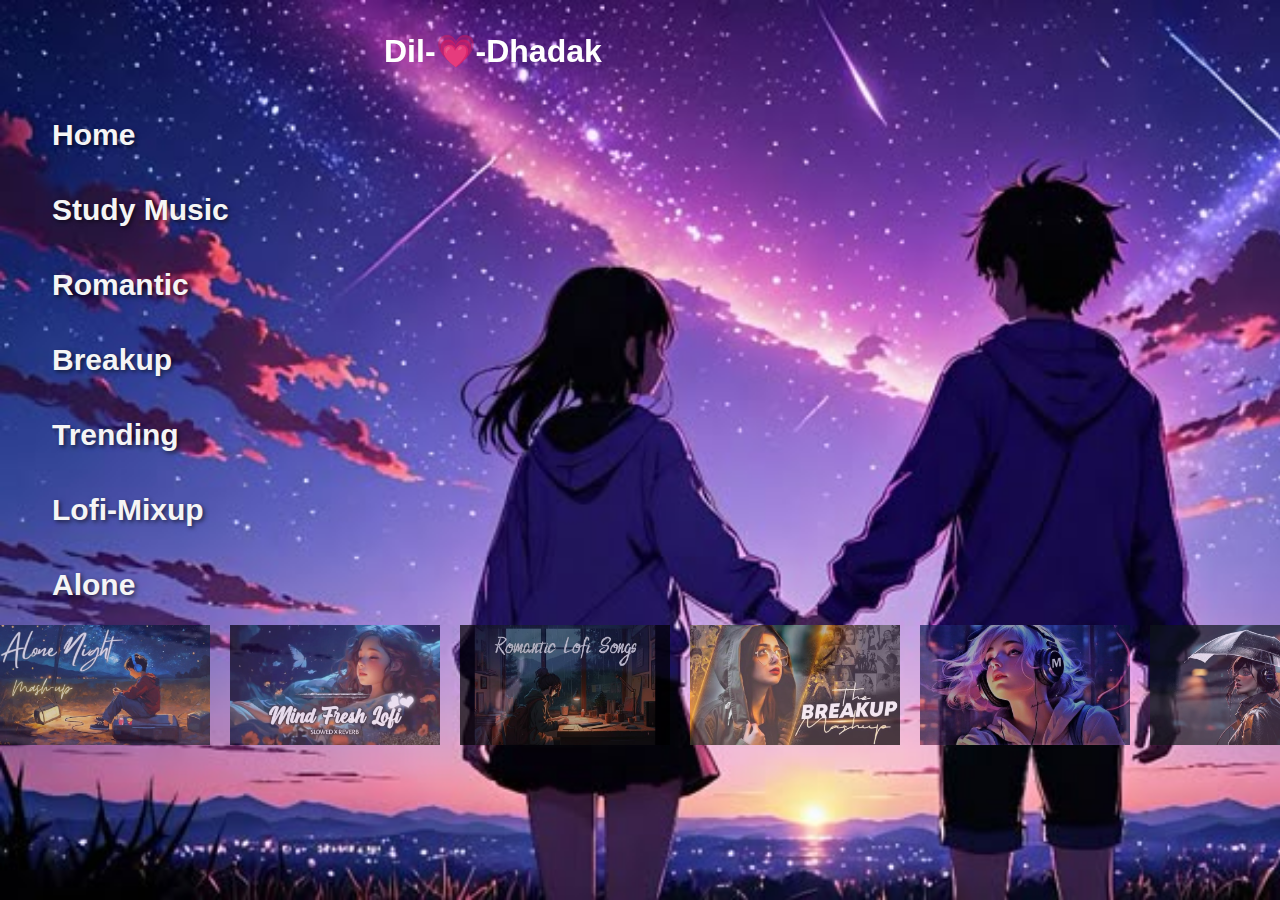
<file: dhadkan/index.html>
<!DOCTYPE html>
<html lang="en">
<head>
    <meta charset="UTF-8">
    <meta name="viewport" content="width=device-width, initial-scale=1.0">
    <title></title>
    <link rel="icon" type="image/x-icon" href="https://cdn-icons-png.flaticon.com/512/4765/4765254.png">
    <link rel="stylesheet" href="study.css">
</head>
<body style="background-image: url(homeimg/home.jpg) ;">
    
<header class="header"><h1>Dil-💗-Dhadak  </h1>
    
    </header>
   <div class="div-nav"><nav class="navbar">
    <a href="home.html" >Home</a><br>
    <a href="study.html">Study music</a><br>
    <a href="romantic.html">romantic</a><br>
    <a href="breakup.html">breakup</a><br>
    <a href="trending.html">trending</a><br>
    <a href="lofi.html">lofi-mixup</a><br>
    <a href="alone.html">Alone</a><br>
    
  </nav>
   </div>
  
  <div class="slider">
    <div class="slide-track" >
      <img class="slide" src="homeimg/img2.jpg" />
      <img class="slide" src="homeimg/img3.jpg" />
      <img class="slide" src="homeimg/img4.jpg" />
      <!-- Repeat the same images for smooth loop -->
      <img class="slide" src="homeimg/img5.jpg" />
      <img class="slide" src="homeimg/img6.jpg" />
      <img class="slide" src="homeimg/img7.jpg" />
      <img class="slide" src="homeimg/img2.jpg" />
      <img class="slide" src="homeimg/img3.jpg" />
      <img class="slide" src="homeimg/img4.jpg" />
      <!-- Repeat the same images for smooth loop -->
      <img class="slide" src="homeimg/img5.jpg" />
      <img class="slide" src="homeimg/img6.jpg" />
      <img class="slide" src="homeimg/img7.jpg" />
    </div>
  </div>

  
   
  

 
    
</body>
</html>
</file>
<file: dhadkan/study.css>
*{
    margin: 0;
    padding: 0;
    box-sizing: border-box;
    
    outline: none;
    border: none;
    text-decoration: none;
    text-transform: capitalize;
    transition: .5s linear;
    
    font-weight: 900;
    font-family: 'Brush Script MT', cursive, Arial, Helvetica, sans-serif, Impact, Haettenschweiler, 'Arial Narrow Bold';
    
    /* font-size:  60px; */
    /* text-shadow: 2px 2px 4px black; */

}
body{
    background-image: url(home.jpg) ;
    background-size: cover;
    background-repeat: no-repeat;
    position: relative;
    background-attachment: fixed;

}
header{
  font-family: 'Brush Script MT', cursive, Arial, Helvetica, sans-serif, Impact, Haettenschweiler, 'Arial Narrow Bold';

  /* text-align: center;
  font-size: 30px; */
    position: fixed;
    color: #fff;
    top: 0;
    left: 0;
    right: 0;
    background:none;
    padding: 2rem 30%;
    display: flex;
    align-items: center;
    justify-content: space-between;
    z-index: 1000;
    /* box-shadow: 0.5rem 1rem rgba(0, 0, 0, 0.1); */
    /* font-style:italic; */
}
header .header h1{
     /* font-size: 25px; */
      /* color: #fff;  */
     font-weight: 900;
     font-family: 'Brush Script MT', cursive, Arial, Helvetica, sans-serif, Impact, Haettenschweiler, 'Arial Narrow Bold';
     /* color: aliceblue; */
     font-size:  60px;
     text-shadow: 2px 2px 4px white;
     transition: 0.8 ease;
}
.div-nav{
    margin-top: 100px;
    margin-left: 2px;
    padding-inline: 50px;
    line-height: 70px;
    
}
.div-nav .navbar a{
    font-size: 30px;
    color:whitesmoke;
    font-weight: 900;
    font-family: 'Brush Script MT', cursive, Arial, Helvetica, sans-serif, Impact, Haettenschweiler, 'Arial Narrow Bold';
    
    
    text-shadow: 2px 2px 4px rgba(0, 0, 0, 0.568);
    transition: .5s ease-in-out;

}
 .div-nav .navbar a:hover{
    color: rgb(239, 10, 10);
    font-weight: 1000;
    text-decoration: underline;
    font-size: 40px;

}
.div-nav .navbar a:active{
  color: rgb(239, 10, 10);
  font-weight: 1000;
  font-size: 40px;
  text-decoration: underline;

}
.home{
    background-image: url(aloneimg/alone..jpg);
}

  
  
 
  .slide-track { 
    /* overflow: hidden; */
    display: flex;
    width: calc(150px * 10);
     /* 5 images x 2 (repeat); */
    animation: scroll 20s linear infinite;
    position: fixed;
  }
  
  .slide {
    width: 210px;
    height: 120px;
    object-fit: cover;
    margin-right: 20px;
    opacity: .7;
  }
  
  @keyframes scroll {
    0% {
      transform: translateX(0);
    }
    100% {
      transform: translateX(-50%);
    }
  }



/* song1 */
  .song-box1{
    position: absolute;
    top: 10%;
    left: 25%;
    transform: translate(-50%, -50%);
    width: 200px;
    height: 50px;
    background: transparent;
    padding: 5px;
    border-radius: 15px;
    text-align: center;
    box-shadow: 0 0 10px rgba(255, 255, 255, 0.2);
    backdrop-filter: blur(5px);
    transition: .5s ease;
  }


  .song-box1:hover{
    width: 200px;
    height: 100px;
    
  }
  .song-image1:hover {
    
    opacity: 1;

  } 
 
 

  .song-box2:hover{
    width: 200px;
    height: 100px;
    
  }
  .song-image2:hover {
    
    opacity: 1;

  } 
 
 

  .song-box3:hover{
    width: 200px;
    height: 100px;
    
  }
  .song-image3:hover {
    
    opacity: 1;

  } 
 
 

  .song-box4:hover{
    width: 200px;
    height: 100px;
    
  }
  .song-image4:hover {
    
    opacity: 1;

  } 
 
 

  .song-box5:hover{
    width: 200px;
    height: 100px;
    
  }
  .song-image5:hover {
    
    opacity: 1;

  } 
 
 

  .song-box6:hover{
    width: 200px;
    height: 100px;
    
  }
  .song-image6:hover {
    
    opacity: 1;

  } 

  .song-box7:hover{
    width: 200px;
    height: 100px;
    
  }
  .song-image7:hover {
    
    opacity: 1;

  } 
 
 

  .song-box8:hover{
    width: 200px;
    height: 100px;
    
  }
  .song-image8:hover {
    
    opacity: 1;

  } 
 
 


 
 


  .song-image1 {
    width: 100%;
    height: 100px;
    object-fit: cover;
    border-radius: 10px;
    margin-bottom: 5px;
    opacity: 0.6;
    transition: .5s ease-in-out;

  }
  

  
  .audio-player1 {
    width: 100%;
    height: 40px;
    opacity: 0.6;
    transition: 1s ease;
  }
  .audio-player1:hover {
    width: 150%;
    height: 50px;
    /* opacity: 0.6; */

  }
  /* song2 */
  .song-box2{
    position: absolute;
    top: 45%;
    left: 25%;
    transform: translate(-50%, -50%);
    width: 200px;
    height: 50px;
    background: transparent;
    padding: 5px;
    border-radius: 15px;
    text-align: center;
    box-shadow: 0 0 10px rgba(255, 255, 255, 0.2);
    backdrop-filter: blur(5px);
  }
  
  .song-image2 {
    width: 100%;
    height: 100px;
    object-fit: cover;
    border-radius: 10px;
    margin-bottom: 5px;
    opacity: 0.6;

  }
  
  .audio-player2 {
    width: 100%;
    height: 40px;
    opacity: 0.6;
    transition: 1s ease;
  }
  .audio-player2:hover {
    width: 150%;
    height: 50px;
    /* opacity: 0.6; */

  }
  /* song3 */
  .song-box3{
    position: absolute;
    top: 10%;
    left: 45%;
    transform: translate(-50%, -50%);
    width: 200px;
    height: 50px;
    background: transparent;
    padding: 5px;
    border-radius: 15px;
    text-align: center;
    box-shadow: 0 0 10px rgba(255, 255, 255, 0.2);
    backdrop-filter: blur(5px);
  }
  
  .song-image3{
    width: 100%;
    height: 100px;
    object-fit: cover;
    border-radius: 10px;
    margin-bottom: 5px;
    opacity: 0.6;

  }
  
  .audio-player3{
    width: 100%;
    height: 40px;
    opacity: 0.6;
    transition: 1s ease;
  }
  .audio-player3:hover {
    width: 150%;
    height: 50px;
    /* opacity: 0.6; */

  }
  /* song4 */
  .song-box4{
    position: absolute;
    top: 45%;
    left: 45%;
    transform: translate(-50%, -50%);
    width: 200px;
    height: 50px;
    background: transparent;
    padding: 5px;
    border-radius: 15px;
    text-align: center;
    box-shadow: 0 0 10px rgba(255, 255, 255, 0.2);
    backdrop-filter: blur(5px);
  }
  
  .song-image4 {
    width: 100%;
    height: 100px;
    object-fit: cover;
    border-radius: 10px;
    margin-bottom: 5px;
    opacity: 0.6;

  }
  
  .audio-player4 {
    width: 100%;
    height: 40px;
    opacity: 0.6;
    transition: 1s ease;
  }
  .audio-player4:hover {
    width: 150%;
    height: 50px;
    /* opacity: 0.6; */

  }
  /* song5 */
  .song-box5{
    position: absolute;
    top: 10%;
    left: 65%;
    transform: translate(-50%, -50%);
    width: 200px;
    height: 50px;
    background: transparent;
    padding: 5px;
    border-radius: 15px;
    text-align: center;
    box-shadow: 0 0 10px rgba(255, 255, 255, 0.2);
    backdrop-filter: blur(5px);
  }
  
  .song-image5 {
    width: 100%;
    height: 100px;
    object-fit: cover;
    border-radius: 10px;
    margin-bottom: 5px;
    opacity: 0.6;

  }
  
  .audio-player5 {
    width: 100%;
    height: 40px;
    opacity: 0.6;
    transition: 1s ease;
  }
  .audio-player5:hover {
    width: 150%;
    height: 50px;
    /* opacity: 0.6; */

  }
  /* song6 */
  .song-box6{
    position: absolute;
    top: 45%;
    left: 65%;
    transform: translate(-50%, -50%);
    width: 200px;
    height: 50px;
    background: transparent;
    padding: 5px;
    border-radius: 15px;
    text-align: center;
    box-shadow: 0 0 10px rgba(255, 255, 255, 0.2);
    backdrop-filter: blur(5px);
  }
  
  .song-image6 {
    width: 100%;
    height: 100px;
    object-fit: cover;
    border-radius: 10px;
    margin-bottom: 5px;
    opacity: 0.6;

  }
  
  .audio-player6 {
    width: 100%;
    height: 40px;
    opacity: 0.6;
    transition: 1s ease;
  }
  .audio-player6:hover {
    width: 150%;
    height: 50px;
    /* opacity: 0.6; */

  }
  /* song7 */
  .song-box7{
    position: absolute;
    top: 10%;
    left: 85%;
    transform: translate(-50%, -50%);
    width: 200px;
    height: 50px;
    background: transparent;
    padding: 5px;
    border-radius: 15px;
    text-align: center;
    box-shadow: 0 0 10px rgba(255, 255, 255, 0.2);
    backdrop-filter: blur(5px);
  }
  
  .song-image7 {
    width: 100%;
    height: 100px;
    object-fit: cover;
    border-radius: 10px;
    margin-bottom: 5px;
    opacity: 0.6;

  }
  
  .audio-player7 {
    width: 100%;
    height: 40px;
    opacity: 0.6;
    transition: 1s ease;
  }
  .audio-player7:hover {
    width: 150%;
    height: 50px;
    /* opacity: 0.6; */

  }
/* song8 */
.song-box8{
  position: absolute;
  top: 45%;
  left: 85%;
  transform: translate(-50%, -50%);
  width: 200px;
  height: 50px;
  background: transparent;
  padding: 5px;
  border-radius: 15px;
  text-align: center;
  box-shadow: 0 0 10px rgba(255, 255, 255, 0.2);
  backdrop-filter: blur(5px);
}

.song-image8 {
  width: 100%;
  height: 100px;
  object-fit: cover;
  border-radius: 10px;
  margin-bottom: 5px;
  opacity: 0.6;
}

.audio-player8 {
  width: 100%;
  height: 40px;
  opacity: 0.6;
  transition: 1s ease;
}
.audio-player8:hover {
  width: 150%;
  height: 50px;
  /* opacity: 0.6; */

}
</file>
